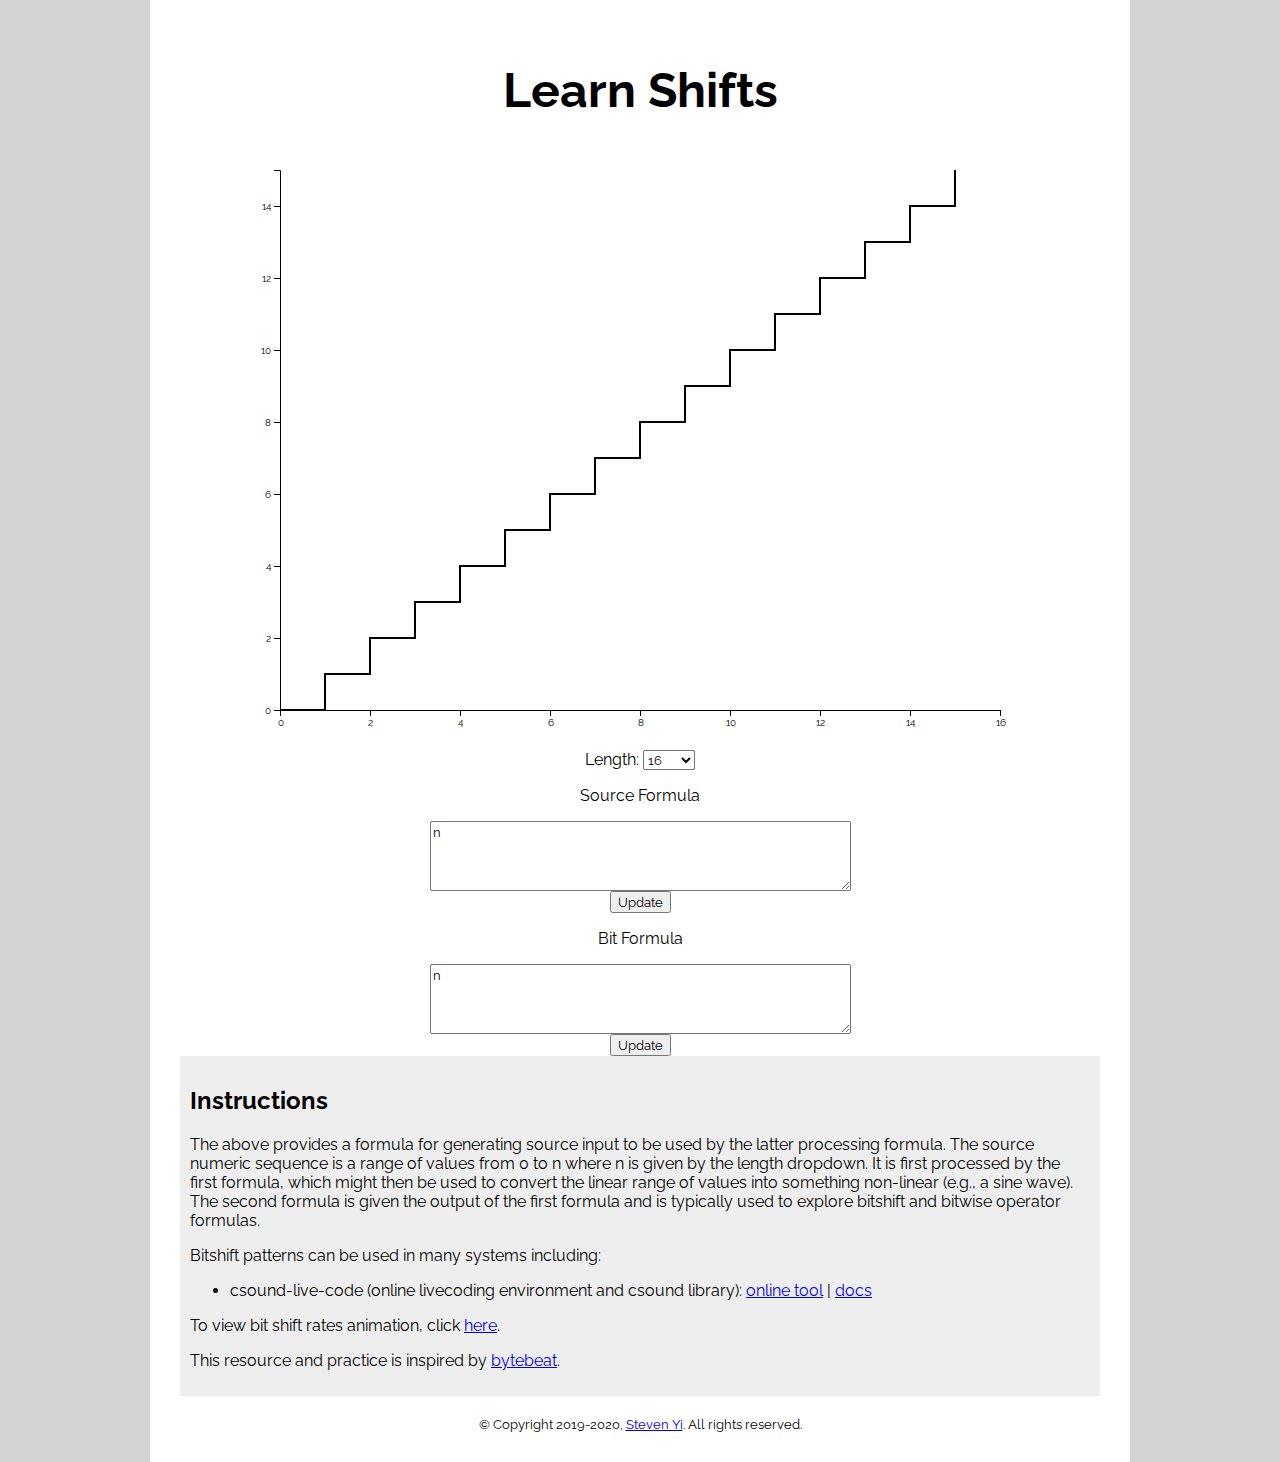
<file: index.html>
<html lang="en">
  <head>
    <meta http-equiv="Content-Type" content="text/html; charset=UTF-8">
    <meta name="viewport" content="width=device-width, initial-scale=1, shrink-to-fit=no">

    <meta property="og:title" content="Learn Shifts">
    <meta property="og:description" content="Web tool to learn bitshift patterns.">
    <!-- <meta property="og:image" content="http://live.csound.com/web/og_image.png"> -->
    <meta property="og:url" content="https://kunstmusik.github.io/learn-shifts">

    <link rel="stylesheet" href="https://use.fontawesome.com/releases/v5.1.1/css/all.css" integrity="sha384-O8whS3fhG2OnA5Kas0Y9l3cfpmYjapjI0E4theH4iuMD+pLhbf6JI0jIMfYcK3yZ" crossorigin="anonymous">
    <link href="https://fonts.googleapis.com/css?family=Raleway|Roboto:400,700" rel="stylesheet">

    <script src="d3.min.js"></script>

    <title>Learn Shifts</title>
    
    <link rel="stylesheet" href="main.css">
  </head>
  <body>
    <main>
      <section>
        <h1>Learn Shifts</h1>

        <div id="graph"></div>

        <div>
          Length: <select id="lengthOptions"></select>
        </div>

        <div>
          <p>Source Formula</p>
          <textarea id="sourceFormula" rows="4" cols="50">n</textarea><br/>
          <input type="button" id="evalSourceFormula" value="Update"></input>
        </div>

        <div>
          <p>Bit Formula</p>
          <textarea id="formula" rows="4" cols="50">n</textarea><br/>
          <input type="button" id="evalFormula" value="Update"></input>
        </div>

      </section>
      <section id="instructions">
        <h2>Instructions</h2>
        <p>
          The above provides a formula for generating source input to be used by the latter processing formula. The source numeric sequence is a range of values from 0 to n where n is given by the length dropdown. It is first processed by the first formula, which might then be used to convert the linear range of values into something non-linear (e.g., a sine wave).  The second formula is given the output of the first formula and is typically used to explore bitshift and bitwise operator formulas. 
        </p>
        <p>
          Bitshift patterns can be used in many systems including:
        </p>
        <ul>
          <li>csound-live-code (online livecoding environment and csound library): <a href="https://live.csound.com">online tool</a> | 
            <a href="https://github.com/kunstmusik/csound-live-code/blob/master/doc/hexadecimal_beats.md">docs</a>
          </li>
        </ul>

        <p>To view bit shift rates animation, click <a href="shift-rates.html">here</a>.</p>

        <p>This resource and practice is inspired by <a href="https://greggman.com/downloads/examples/html5bytebeat/html5bytebeat.html">bytebeat</a>.
      </section>

      <footer>
        <small>&copy; Copyright 2019-2020, <a href="https://kunstmusik.com">Steven Yi</a>. All rights reserved.</small>
      </footer>
    </main>

    <script src="main.js"></script>
  </body>
</html>
</file>
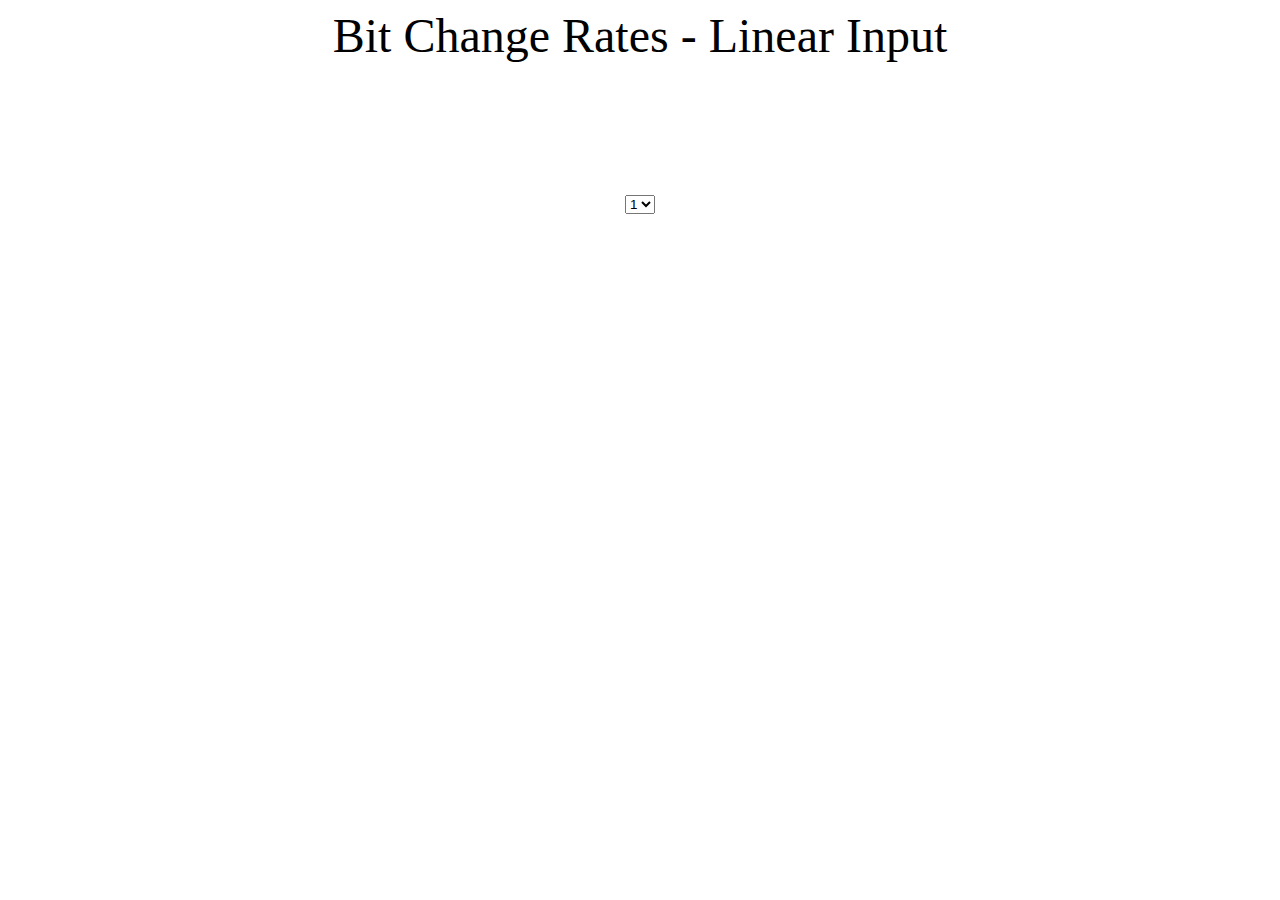
<file: shift-rates.html>
<html>
  <body style="text-align: center;font-size: 3em; ">
    <p>Bit Change Rates - Linear Input</p>
    <pre id="output" style="width: 100%; ">
    </pre>
    <select id="shiftAmount">
      <option value="1">1</option> 
      <option value="2">2</option> 
      <option value="3">3</option> 
      <option value="4">4</option> 
    </select>
  </body>

  <script>
  let n = 0;

  let output = document.querySelector("#output");
  let shiftAmount = document.querySelector("#shiftAmount");

  const updateOutput = () => {
    let amt = shiftAmount.value;
    let text = "   " + n.toString(2).padStart(16, "0");
    text += '\n';
    text += "<< " + (n << amt).toString(2).padStart(16, "0");
    text += '\n';
    text += ">> " + (n >> amt).toString(2).padStart(16, "0");

    output.innerText = text;
    n++;
  }

  setInterval(updateOutput, 1000);
  </script>
</html>
</file>
<file: main.css>
* {
    font-family: 'Raleway';
}

body {
    background: lightgray;
    padding-top: 0;
    margin: 0;
}

main {
    width: 920px;
    margin: auto;
    background: white;
    text-align:center;
    padding:30px;
}

h1 {
    font-size: 3em;
}

footer {
  margin-top: 20px;  
}


.bit-container {
    width: 400px;
    display:grid; 
    margin:auto;
    grid-template-columns: 100px auto; 
    grid-template-rows: auto;
    grid-row-gap: 10px;
    grid-column-gap: 10px;
    font-size: 1.2em;
}


.box {
    width: 50px;
    height: 50px;
    border: 2px solid black;
    border-radius: 5px;
    display: inline-block;
    margin-right: 10px;
    text-align: center;
    vertical-align: middle;
    line-height: 50px;
    cursor: pointer;
}

.box-content {
    display: inline;
    font-size: 24px;
    font-weight: bold;
}

.bit-on {
    background: black;
    color: white;        
}

.row-head {
    text-align: right;
}

#instructions {
    background: #eee;
    text-align: left;
    padding: 10px;
}

.mono > p {
  font-family: "Lucida Console", Monaco, monospace; 
  text-align: right;
}
</file>
